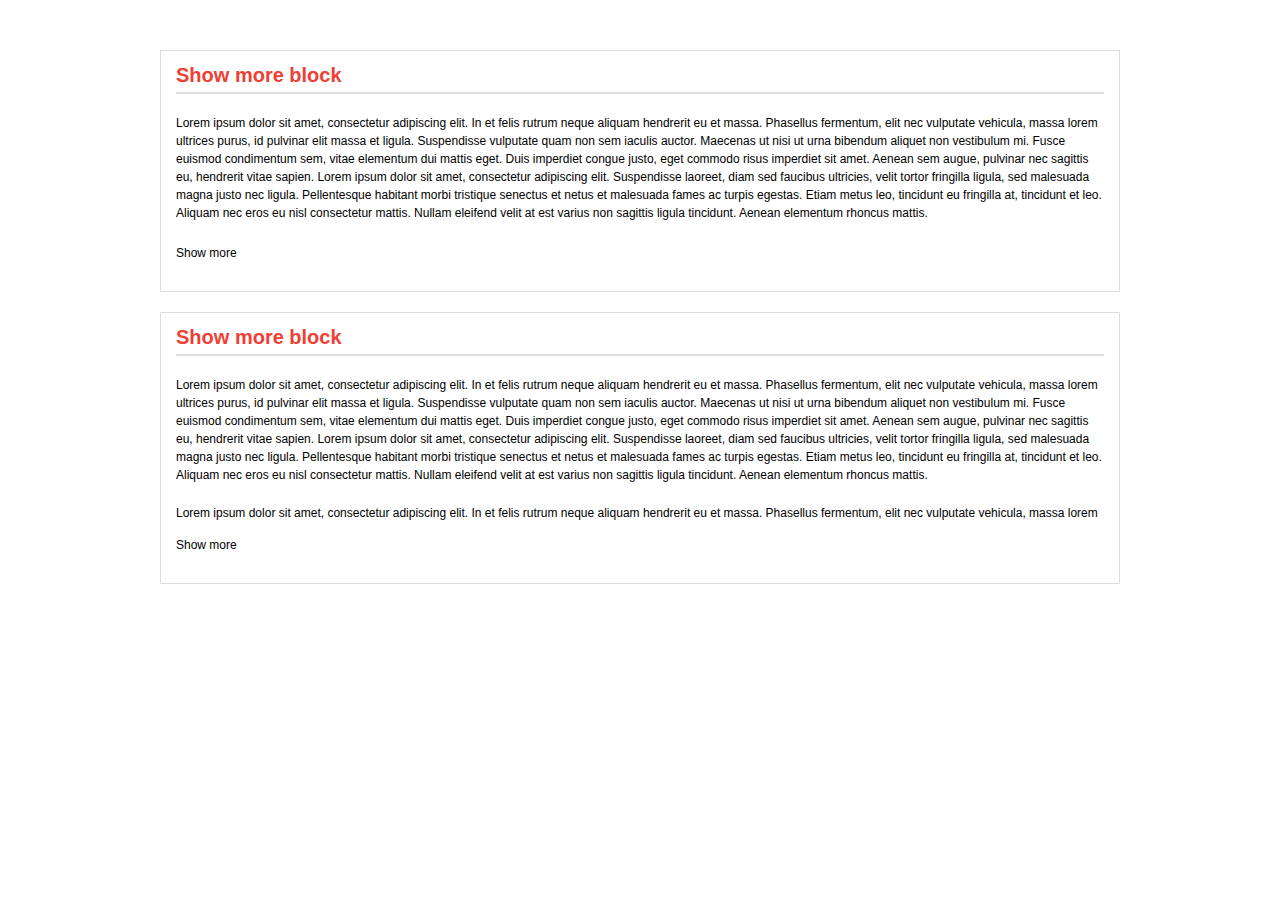
<file: index.html>
<!DOCTYPE html>
	<head>
		<style>
			html, body, div, h1, h3, h3, h4, h5, h6, ul, ol, dl, li, dt, dd, p, blockquote, pre, form, fieldset, table, th, td { margin: 0; padding: 0; font-family:Arial, Helvetica, sans-serif; }
			html					{ overflow-y:scroll; }
			#page   				{ width:960px; margin:0 auto; padding:50px 0 0 0; }
			.block 					{ border:1px solid #ddd; line-height:18px; font-size:12px; padding:15px; margin:0 0 20px 0; }
			.block h2				{ color:#EF4034; border-bottom:2px solid #ddd; font-size:20px; font-weight:bold; padding:0 0 8px 0; margin:0 0 20px 0; }
			.block p				{ margin:0 0 20px 0; }
		</style>

        <link href="jquery.showmore.css" rel="stylesheet" />

		<script src="https://ajax.googleapis.com/ajax/libs/jquery/1.9.1/jquery.min.js"></script>
		<script src="jquery.showmore.min.js"></script>
		<script src="example.js"></script>
	</head>

	<body>
		<div id="page">
			<div class="block showmore_one">
				<h2>Show more block</h2>
				<p>Lorem ipsum dolor sit amet, consectetur adipiscing elit. In et felis rutrum neque aliquam hendrerit eu et massa. Phasellus fermentum, elit nec vulputate vehicula, massa lorem ultrices purus, id pulvinar elit massa et ligula. Suspendisse vulputate quam non sem iaculis auctor. Maecenas ut nisi ut urna bibendum aliquet non vestibulum mi. Fusce euismod condimentum sem, vitae elementum dui mattis eget. Duis imperdiet congue justo, eget commodo risus imperdiet sit amet. Aenean sem augue, pulvinar nec sagittis eu, hendrerit vitae sapien. Lorem ipsum dolor sit amet, consectetur adipiscing elit. Suspendisse laoreet, diam sed faucibus ultricies, velit tortor fringilla ligula, sed malesuada magna justo nec ligula. Pellentesque habitant morbi tristique senectus et netus et malesuada fames ac turpis egestas. Etiam metus leo, tincidunt eu fringilla at, tincidunt et leo. Aliquam nec eros eu nisl consectetur mattis. Nullam eleifend velit at est varius non sagittis ligula tincidunt. Aenean elementum rhoncus mattis.</p>
				<p>Maecenas ullamcorper erat ut leo imperdiet sed aliquet nunc congue. Maecenas consectetur purus ac lorem pellentesque dignissim. Nunc aliquet sapien sit amet odio tincidunt a commodo ante dignissim. Praesent vel ligula odio, sit amet fringilla tortor. Ut nec erat sit amet nisl varius euismod a ut lorem. Morbi dapibus dui luctus lorem fermentum at gravida sapien auctor. Aliquam erat volutpat. Aenean turpis metus, laoreet sit amet venenatis quis, ornare vitae erat. Integer gravida aliquam fringilla. Curabitur eros eros, placerat non pharetra id, fringilla vitae justo. Aenean sagittis facilisis sapien, eu varius augue adipiscing ut.</p>
				<p>Sed pulvinar placerat felis, eu fermentum mauris fringilla eu. Nulla posuere commodo vestibulum. Donec a mauris id nulla blandit feugiat. In viverra massa ac ligula commodo et semper tellus imperdiet. Aenean ligula mauris, egestas cursus commodo a, tristique quis dui. Integer lorem turpis, dignissim et hendrerit ac, mattis eget odio. Quisque nec posuere felis. Mauris aliquet sapien a tellus luctus nec dignissim purus dapibus. Nulla facilisi. Duis in risus tortor. Fusce sed dui ac nulla egestas condimentum non vel libero. Nullam sollicitudin sem eget velit condimentum ac egestas risus vehicula. Donec quis tortor magna. Suspendisse aliquam augue eget augue aliquam tristique. Cras blandit eros in dolor ultricies molestie fermentum magna luctus. Nam posuere mauris a sapien adipiscing ornare non a nisi.</p>
				<p>Etiam laoreet luctus imperdiet. Pellentesque tempus condimentum blandit. In hac habitasse platea dictumst. Sed ultrices porta magna eget vehicula. Fusce nec justo et orci ultrices egestas. Vivamus ornare lectus at elit gravida sed adipiscing nisl hendrerit. Maecenas condimentum adipiscing ligula, sed faucibus justo condimentum at. Vestibulum venenatis semper sapien quis tempor. Phasellus arcu augue, venenatis quis sodales sed, sollicitudin eget lectus.</p>
			</div><!-- .block -->

			<div class="block showmore_two">
				<h2>Show more block</h2>
				<p>Lorem ipsum dolor sit amet, consectetur adipiscing elit. In et felis rutrum neque aliquam hendrerit eu et massa. Phasellus fermentum, elit nec vulputate vehicula, massa lorem ultrices purus, id pulvinar elit massa et ligula. Suspendisse vulputate quam non sem iaculis auctor. Maecenas ut nisi ut urna bibendum aliquet non vestibulum mi. Fusce euismod condimentum sem, vitae elementum dui mattis eget. Duis imperdiet congue justo, eget commodo risus imperdiet sit amet. Aenean sem augue, pulvinar nec sagittis eu, hendrerit vitae sapien. Lorem ipsum dolor sit amet, consectetur adipiscing elit. Suspendisse laoreet, diam sed faucibus ultricies, velit tortor fringilla ligula, sed malesuada magna justo nec ligula. Pellentesque habitant morbi tristique senectus et netus et malesuada fames ac turpis egestas. Etiam metus leo, tincidunt eu fringilla at, tincidunt et leo. Aliquam nec eros eu nisl consectetur mattis. Nullam eleifend velit at est varius non sagittis ligula tincidunt. Aenean elementum rhoncus mattis.</p>
				<p>Lorem ipsum dolor sit amet, consectetur adipiscing elit. In et felis rutrum neque aliquam hendrerit eu et massa. Phasellus fermentum, elit nec vulputate vehicula, massa lorem ultrices purus, id pulvinar elit massa et ligula. Suspendisse vulputate quam non sem iaculis auctor. Maecenas ut nisi ut urna bibendum aliquet non vestibulum mi. Fusce euismod condimentum sem, vitae elementum dui mattis eget. Duis imperdiet congue justo, eget commodo risus imperdiet sit amet. Aenean sem augue, pulvinar nec sagittis eu, hendrerit vitae sapien. Lorem ipsum dolor sit amet, consectetur adipiscing elit. Suspendisse laoreet, diam sed faucibus ultricies, velit tortor fringilla ligula, sed malesuada magna justo nec ligula. Pellentesque habitant morbi tristique senectus et netus et malesuada fames ac turpis egestas. Etiam metus leo, tincidunt eu fringilla at, tincidunt et leo. Aliquam nec eros eu nisl consectetur mattis. Nullam eleifend velit at est varius non sagittis ligula tincidunt. Aenean elementum rhoncus mattis.</p>
			</div><!-- .block -->
		</div><!-- #page -->
	</body>
</html>
</file>
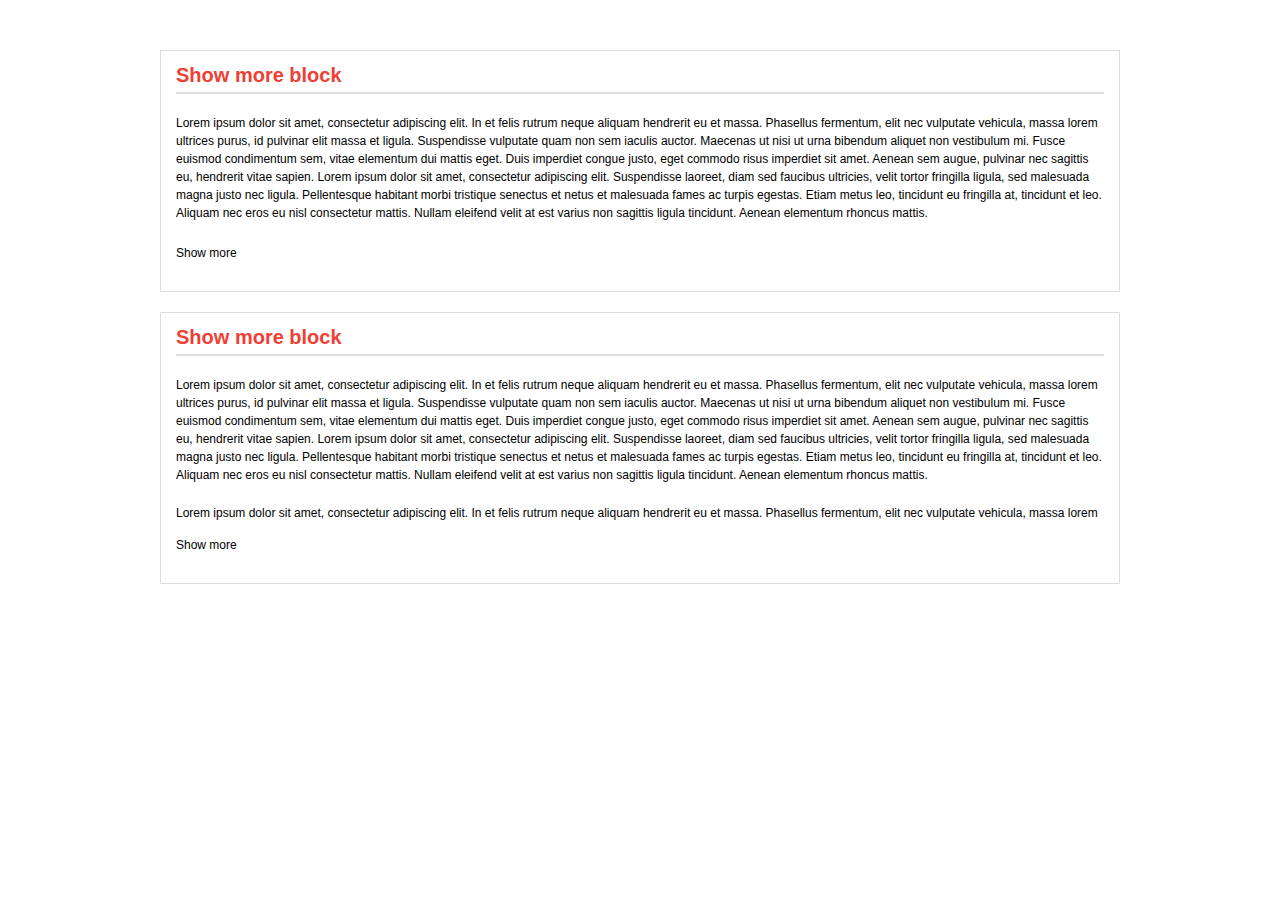
<file: example/index.html>
<!DOCTYPE html>
	<head>
		<style>
			html, body, div, h1, h3, h3, h4, h5, h6, ul, ol, dl, li, dt, dd, p, blockquote, pre, form, fieldset, table, th, td { margin: 0; padding: 0; font-family:Arial, Helvetica, sans-serif; }
			html					{ overflow-y:scroll; }
			#page   				{ width:960px; margin:0 auto; padding:50px 0 0 0; }
			.block 					{ border:1px solid #ddd; line-height:18px; font-size:12px; padding:15px; margin:0 0 20px 0; }
			.block h2				{ color:#EF4034; border-bottom:2px solid #ddd; font-size:20px; font-weight:bold; padding:0 0 8px 0; margin:0 0 20px 0; }
			.block p				{ margin:0 0 20px 0; }
		</style>
        <link href="../jquery.showmore.css" rel="stylesheet" />

		<script src="https://ajax.googleapis.com/ajax/libs/jquery/1.9.1/jquery.min.js"></script>
		<script src="../jquery.showmore.src.js"></script>
		<script src="example.js"></script>
	</head>

	<body>
		<div id="page">
			<div class="block showmore_one">
				<h2>Show more block</h2>
				<p>Lorem ipsum dolor sit amet, consectetur adipiscing elit. In et felis rutrum neque aliquam hendrerit eu et massa. Phasellus fermentum, elit nec vulputate vehicula, massa lorem ultrices purus, id pulvinar elit massa et ligula. Suspendisse vulputate quam non sem iaculis auctor. Maecenas ut nisi ut urna bibendum aliquet non vestibulum mi. Fusce euismod condimentum sem, vitae elementum dui mattis eget. Duis imperdiet congue justo, eget commodo risus imperdiet sit amet. Aenean sem augue, pulvinar nec sagittis eu, hendrerit vitae sapien. Lorem ipsum dolor sit amet, consectetur adipiscing elit. Suspendisse laoreet, diam sed faucibus ultricies, velit tortor fringilla ligula, sed malesuada magna justo nec ligula. Pellentesque habitant morbi tristique senectus et netus et malesuada fames ac turpis egestas. Etiam metus leo, tincidunt eu fringilla at, tincidunt et leo. Aliquam nec eros eu nisl consectetur mattis. Nullam eleifend velit at est varius non sagittis ligula tincidunt. Aenean elementum rhoncus mattis.</p>
				<p>Maecenas ullamcorper erat ut leo imperdiet sed aliquet nunc congue. Maecenas consectetur purus ac lorem pellentesque dignissim. Nunc aliquet sapien sit amet odio tincidunt a commodo ante dignissim. Praesent vel ligula odio, sit amet fringilla tortor. Ut nec erat sit amet nisl varius euismod a ut lorem. Morbi dapibus dui luctus lorem fermentum at gravida sapien auctor. Aliquam erat volutpat. Aenean turpis metus, laoreet sit amet venenatis quis, ornare vitae erat. Integer gravida aliquam fringilla. Curabitur eros eros, placerat non pharetra id, fringilla vitae justo. Aenean sagittis facilisis sapien, eu varius augue adipiscing ut.</p>
				<p>Sed pulvinar placerat felis, eu fermentum mauris fringilla eu. Nulla posuere commodo vestibulum. Donec a mauris id nulla blandit feugiat. In viverra massa ac ligula commodo et semper tellus imperdiet. Aenean ligula mauris, egestas cursus commodo a, tristique quis dui. Integer lorem turpis, dignissim et hendrerit ac, mattis eget odio. Quisque nec posuere felis. Mauris aliquet sapien a tellus luctus nec dignissim purus dapibus. Nulla facilisi. Duis in risus tortor. Fusce sed dui ac nulla egestas condimentum non vel libero. Nullam sollicitudin sem eget velit condimentum ac egestas risus vehicula. Donec quis tortor magna. Suspendisse aliquam augue eget augue aliquam tristique. Cras blandit eros in dolor ultricies molestie fermentum magna luctus. Nam posuere mauris a sapien adipiscing ornare non a nisi.</p>
				<p>Etiam laoreet luctus imperdiet. Pellentesque tempus condimentum blandit. In hac habitasse platea dictumst. Sed ultrices porta magna eget vehicula. Fusce nec justo et orci ultrices egestas. Vivamus ornare lectus at elit gravida sed adipiscing nisl hendrerit. Maecenas condimentum adipiscing ligula, sed faucibus justo condimentum at. Vestibulum venenatis semper sapien quis tempor. Phasellus arcu augue, venenatis quis sodales sed, sollicitudin eget lectus.</p>
			</div><!-- .block -->

			<div class="block showmore_two">
				<h2>Show more block</h2>
				<p>Lorem ipsum dolor sit amet, consectetur adipiscing elit. In et felis rutrum neque aliquam hendrerit eu et massa. Phasellus fermentum, elit nec vulputate vehicula, massa lorem ultrices purus, id pulvinar elit massa et ligula. Suspendisse vulputate quam non sem iaculis auctor. Maecenas ut nisi ut urna bibendum aliquet non vestibulum mi. Fusce euismod condimentum sem, vitae elementum dui mattis eget. Duis imperdiet congue justo, eget commodo risus imperdiet sit amet. Aenean sem augue, pulvinar nec sagittis eu, hendrerit vitae sapien. Lorem ipsum dolor sit amet, consectetur adipiscing elit. Suspendisse laoreet, diam sed faucibus ultricies, velit tortor fringilla ligula, sed malesuada magna justo nec ligula. Pellentesque habitant morbi tristique senectus et netus et malesuada fames ac turpis egestas. Etiam metus leo, tincidunt eu fringilla at, tincidunt et leo. Aliquam nec eros eu nisl consectetur mattis. Nullam eleifend velit at est varius non sagittis ligula tincidunt. Aenean elementum rhoncus mattis.</p>
				<p>Lorem ipsum dolor sit amet, consectetur adipiscing elit. In et felis rutrum neque aliquam hendrerit eu et massa. Phasellus fermentum, elit nec vulputate vehicula, massa lorem ultrices purus, id pulvinar elit massa et ligula. Suspendisse vulputate quam non sem iaculis auctor. Maecenas ut nisi ut urna bibendum aliquet non vestibulum mi. Fusce euismod condimentum sem, vitae elementum dui mattis eget. Duis imperdiet congue justo, eget commodo risus imperdiet sit amet. Aenean sem augue, pulvinar nec sagittis eu, hendrerit vitae sapien. Lorem ipsum dolor sit amet, consectetur adipiscing elit. Suspendisse laoreet, diam sed faucibus ultricies, velit tortor fringilla ligula, sed malesuada magna justo nec ligula. Pellentesque habitant morbi tristique senectus et netus et malesuada fames ac turpis egestas. Etiam metus leo, tincidunt eu fringilla at, tincidunt et leo. Aliquam nec eros eu nisl consectetur mattis. Nullam eleifend velit at est varius non sagittis ligula tincidunt. Aenean elementum rhoncus mattis.</p>
			</div><!-- .block -->
		</div><!-- #page -->
	</body>
</html>
</file>
